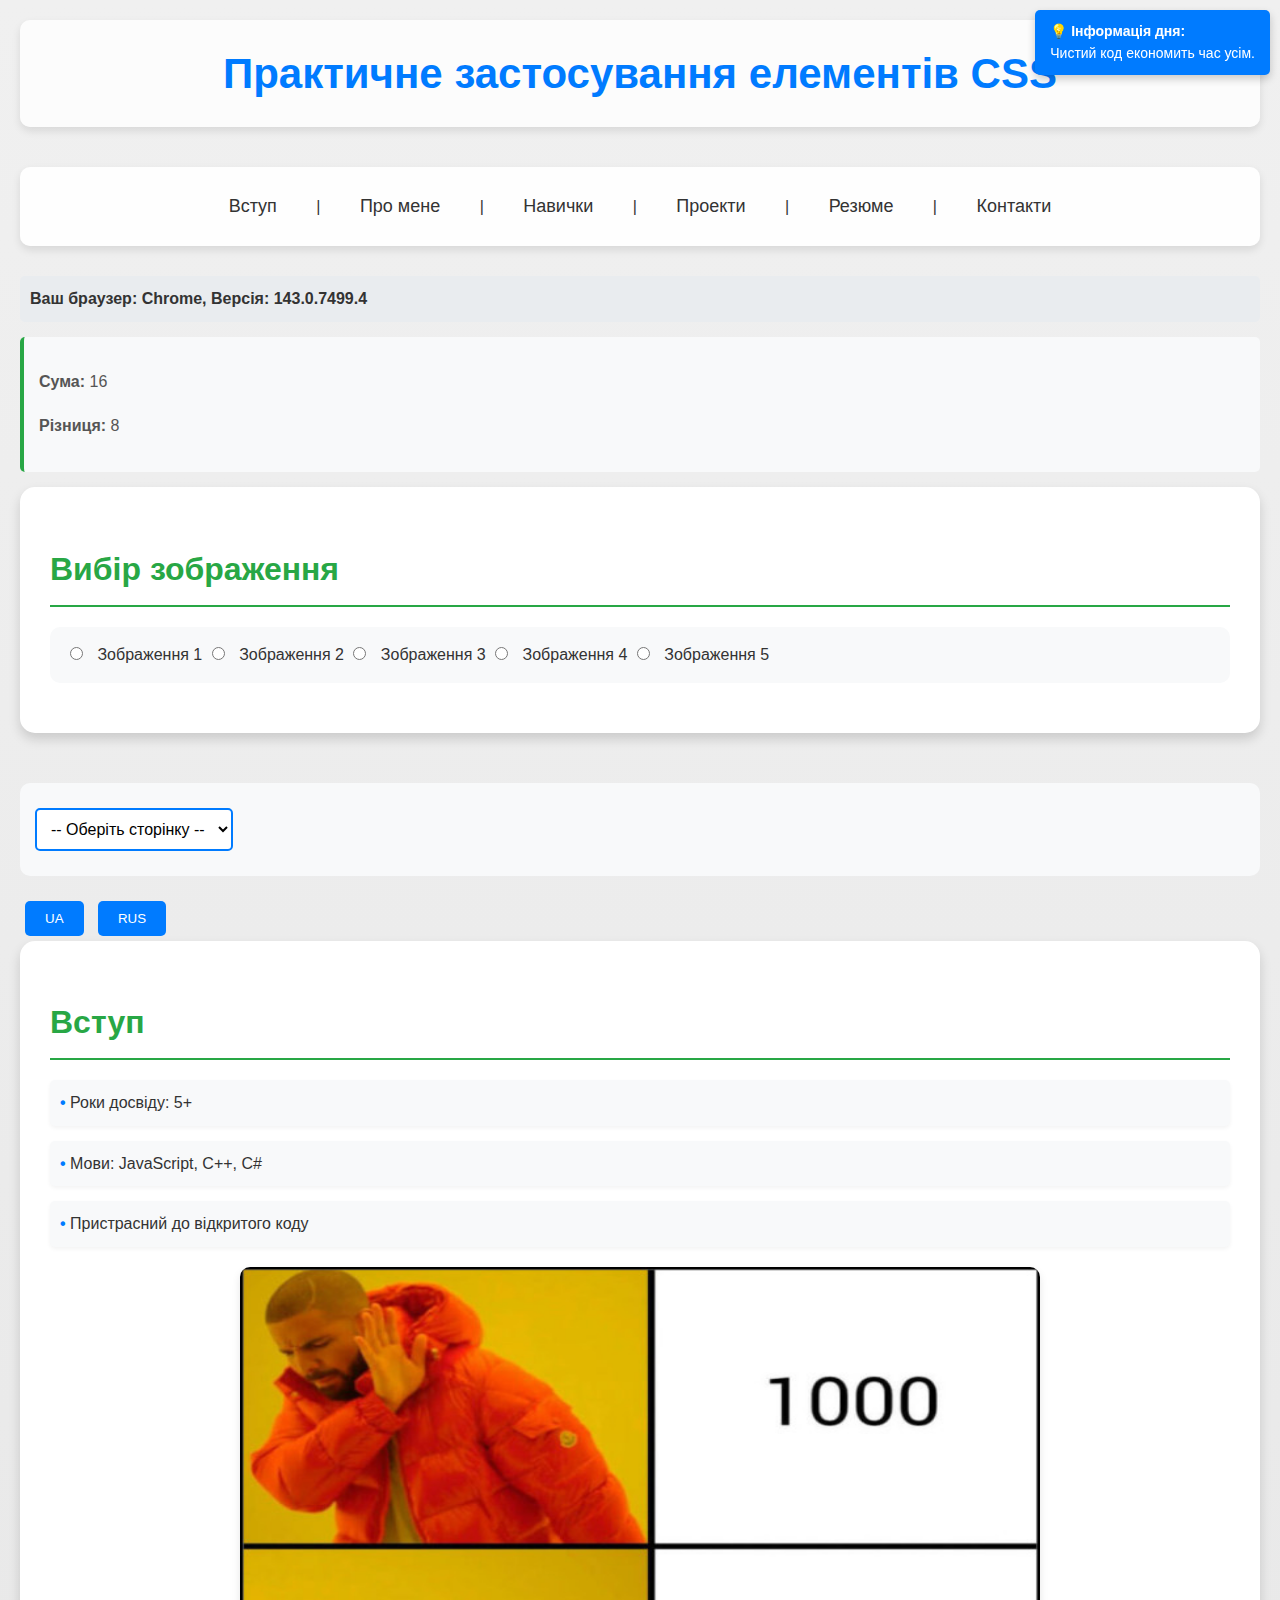
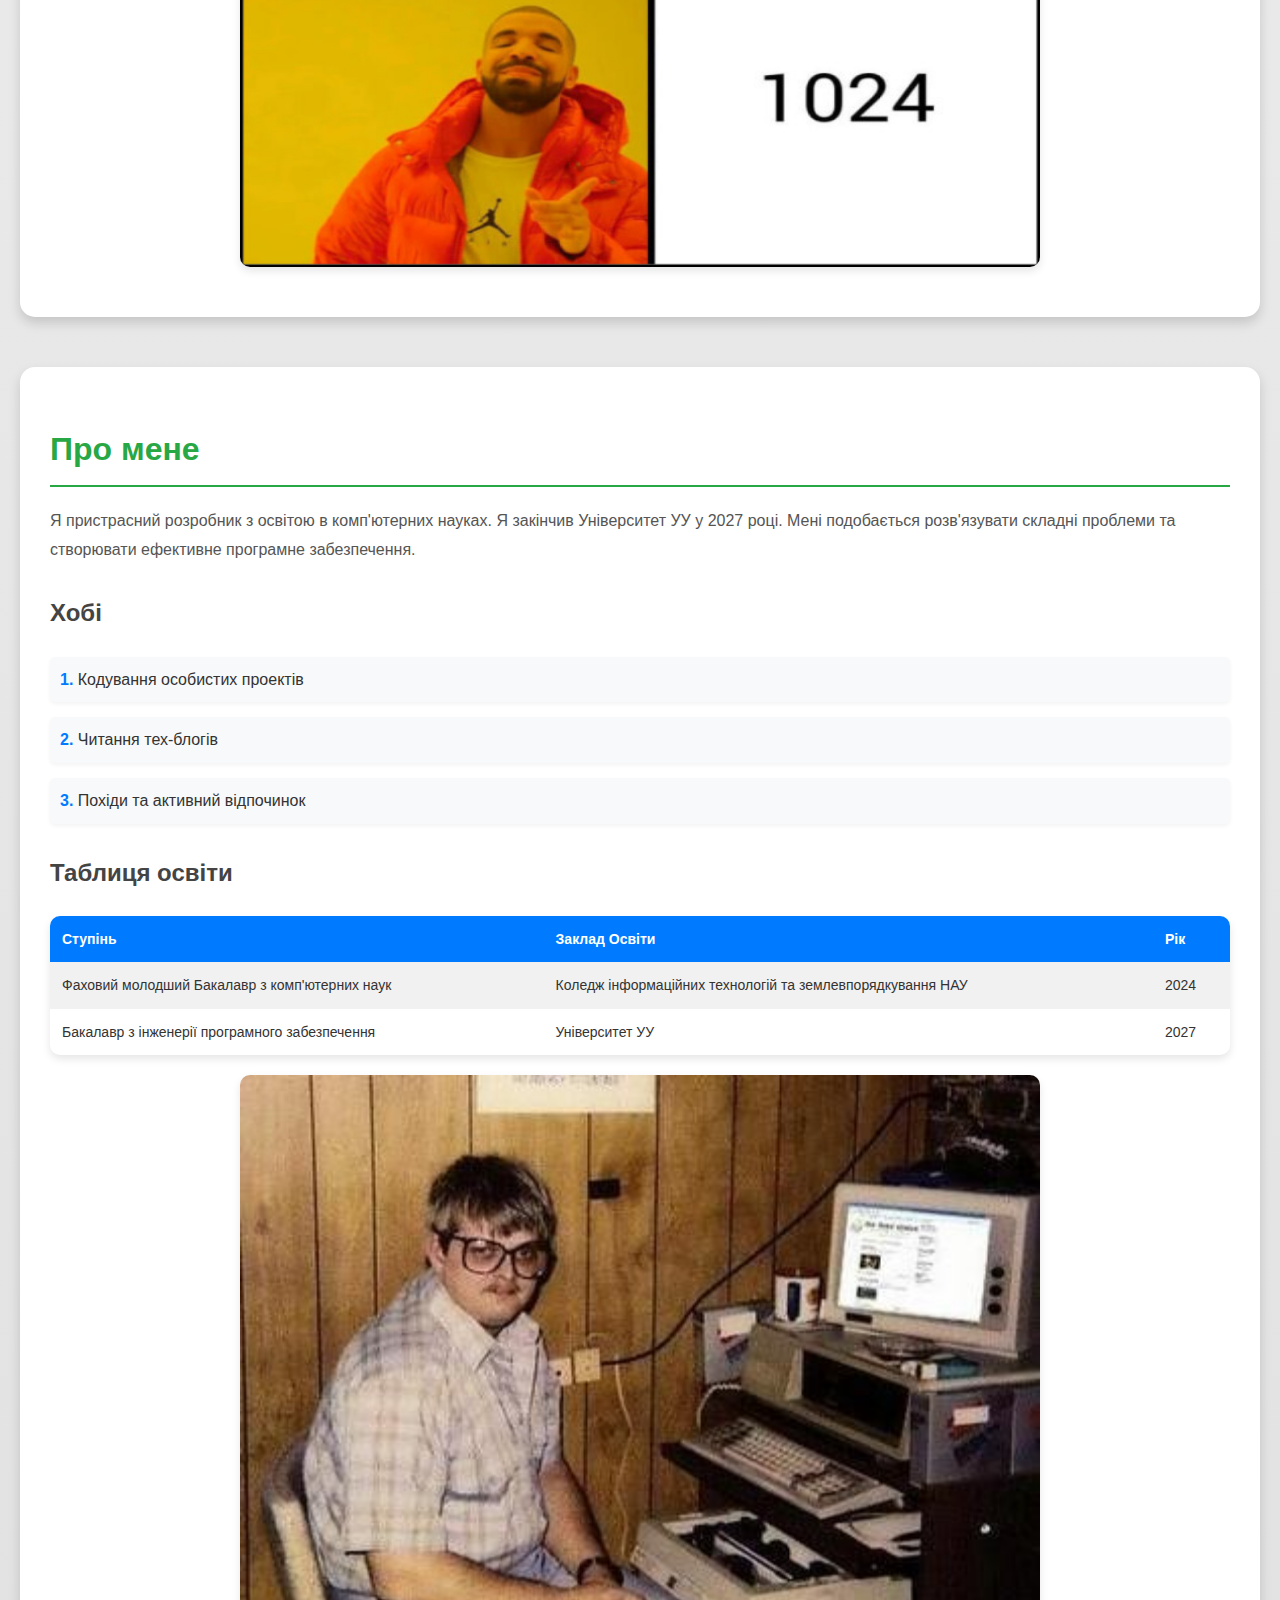
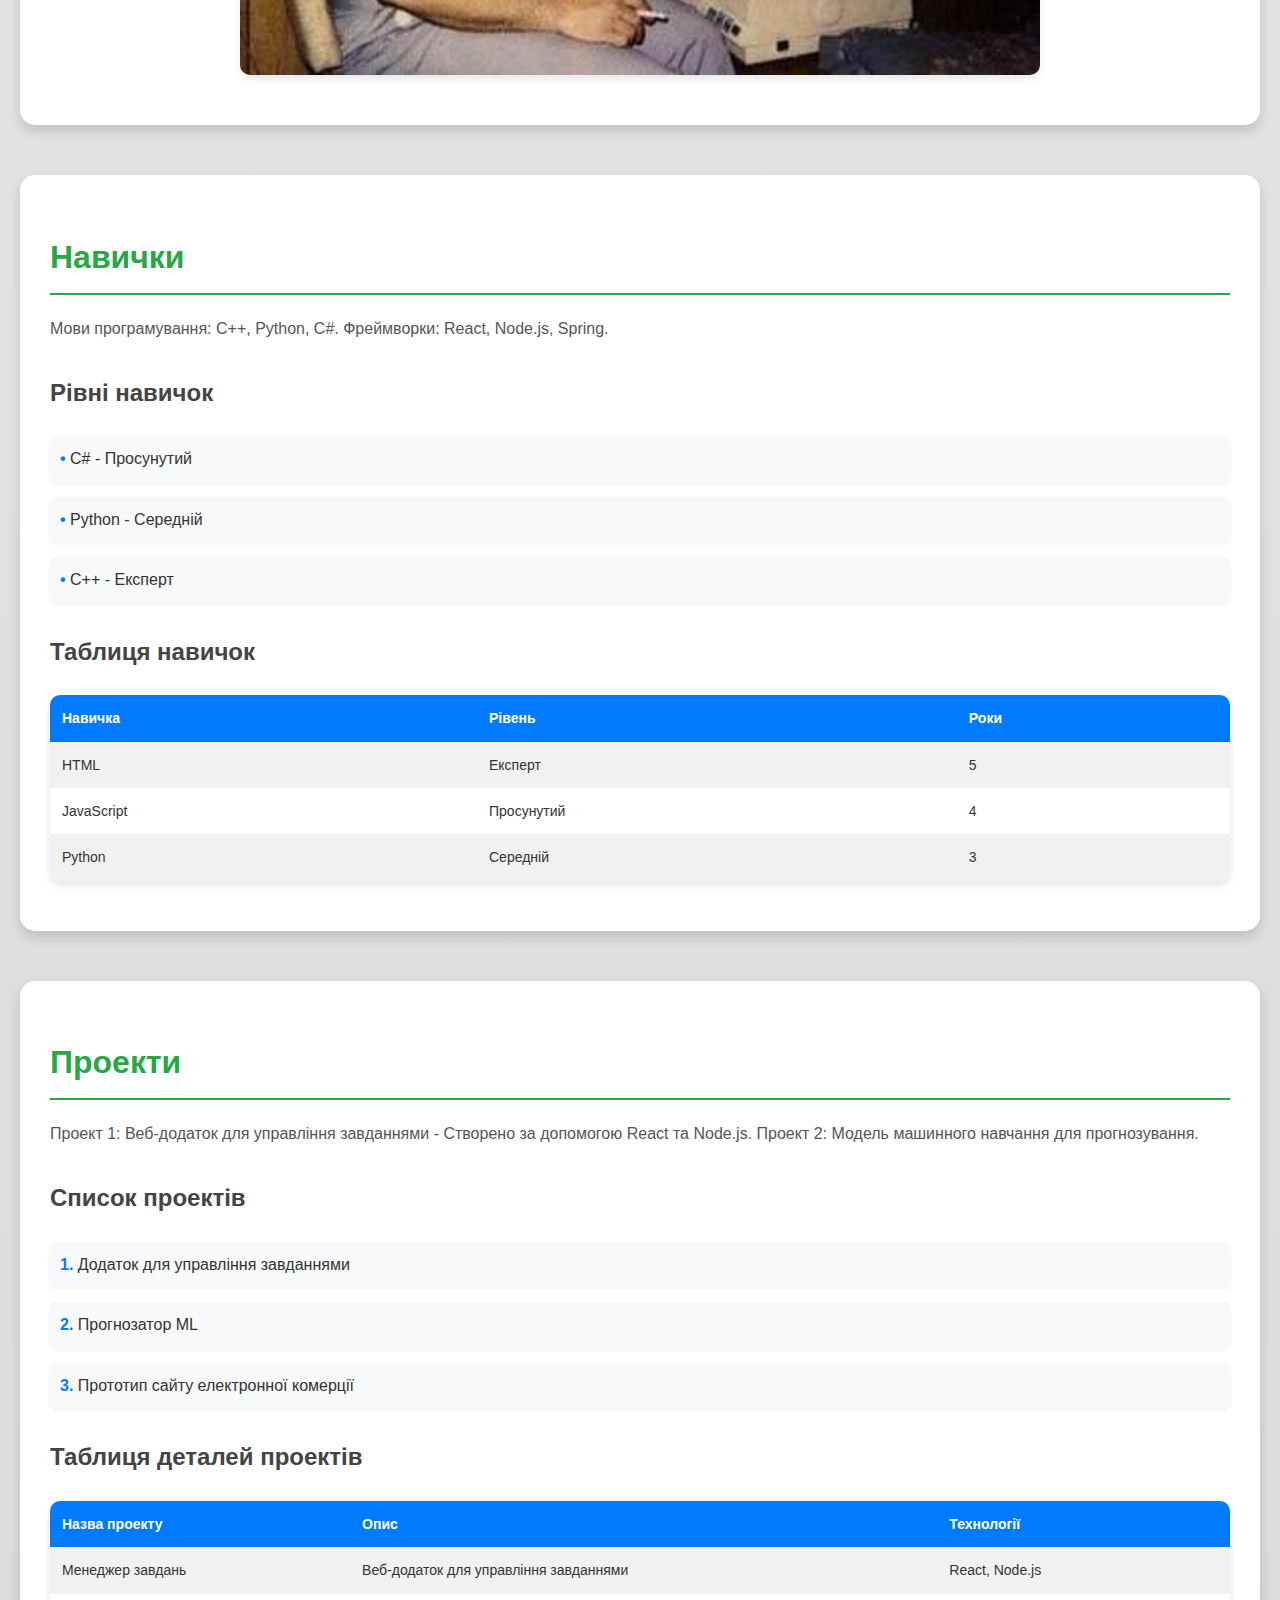
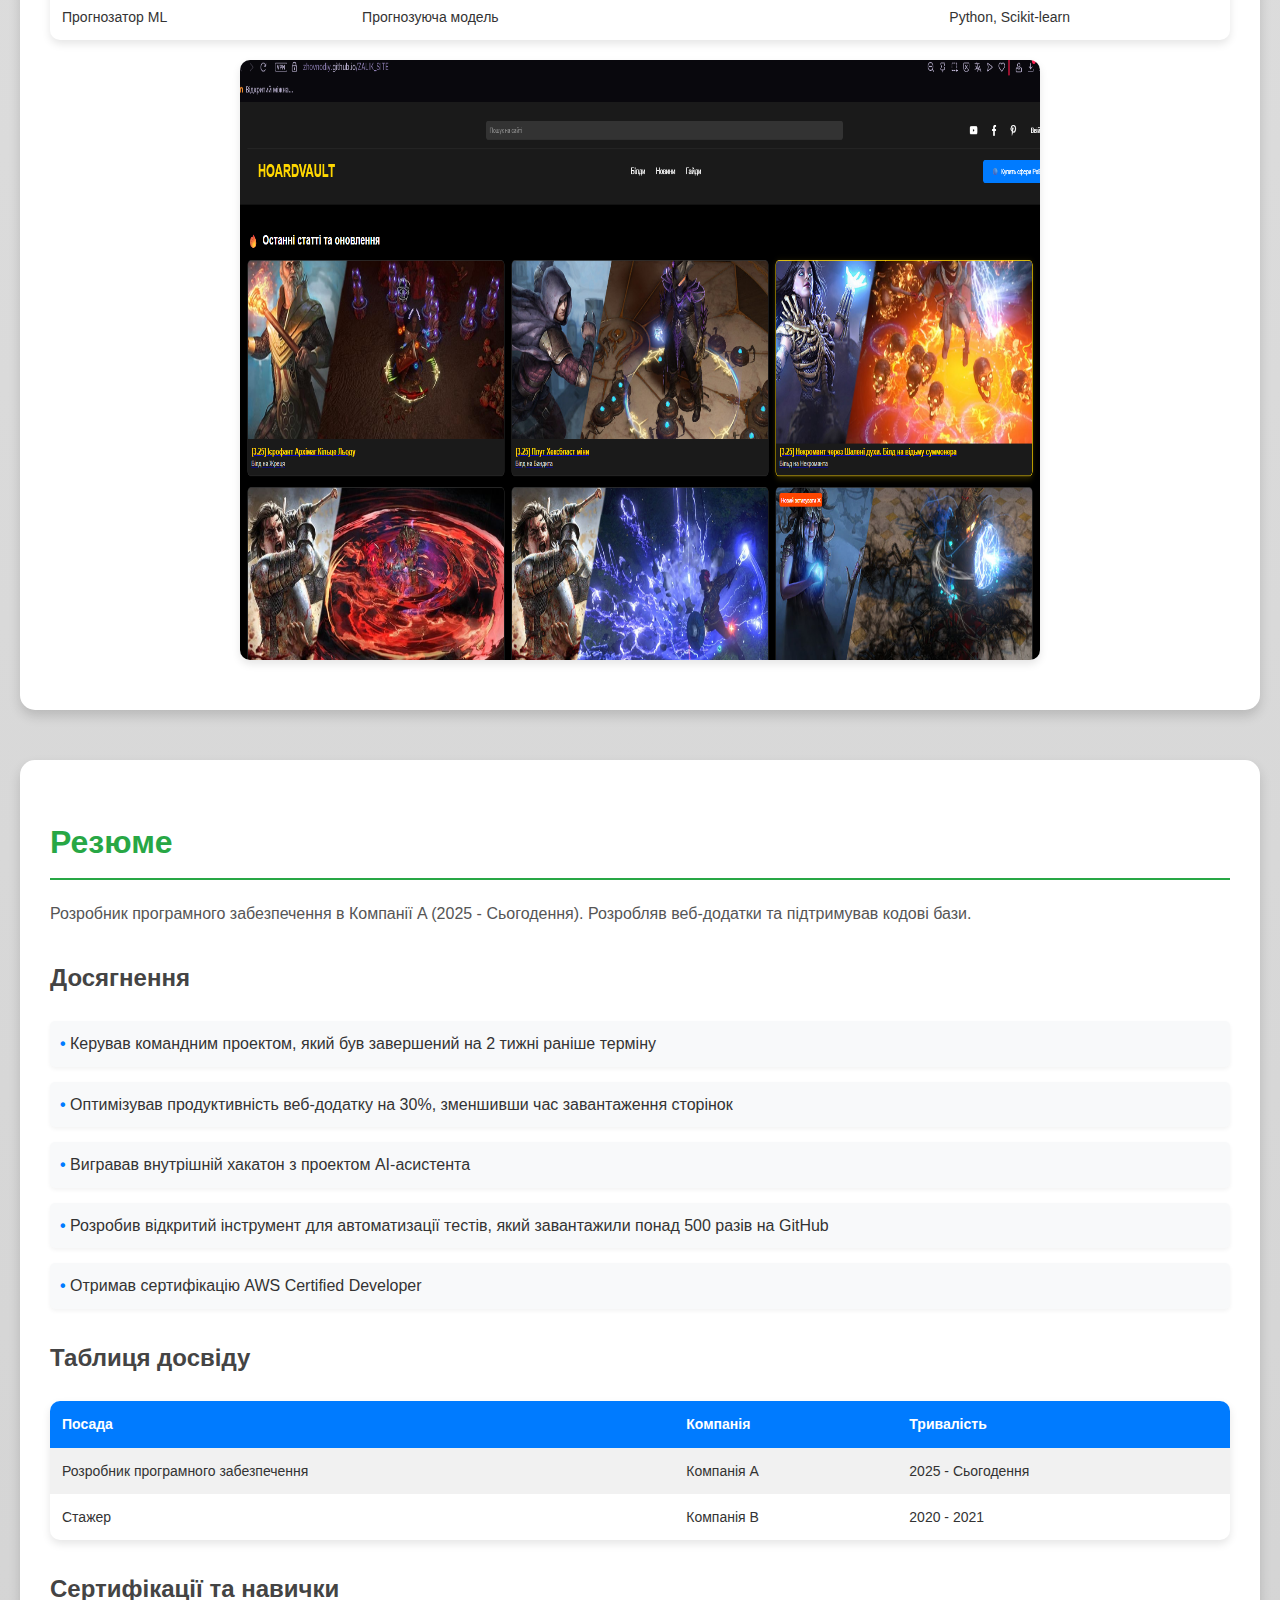
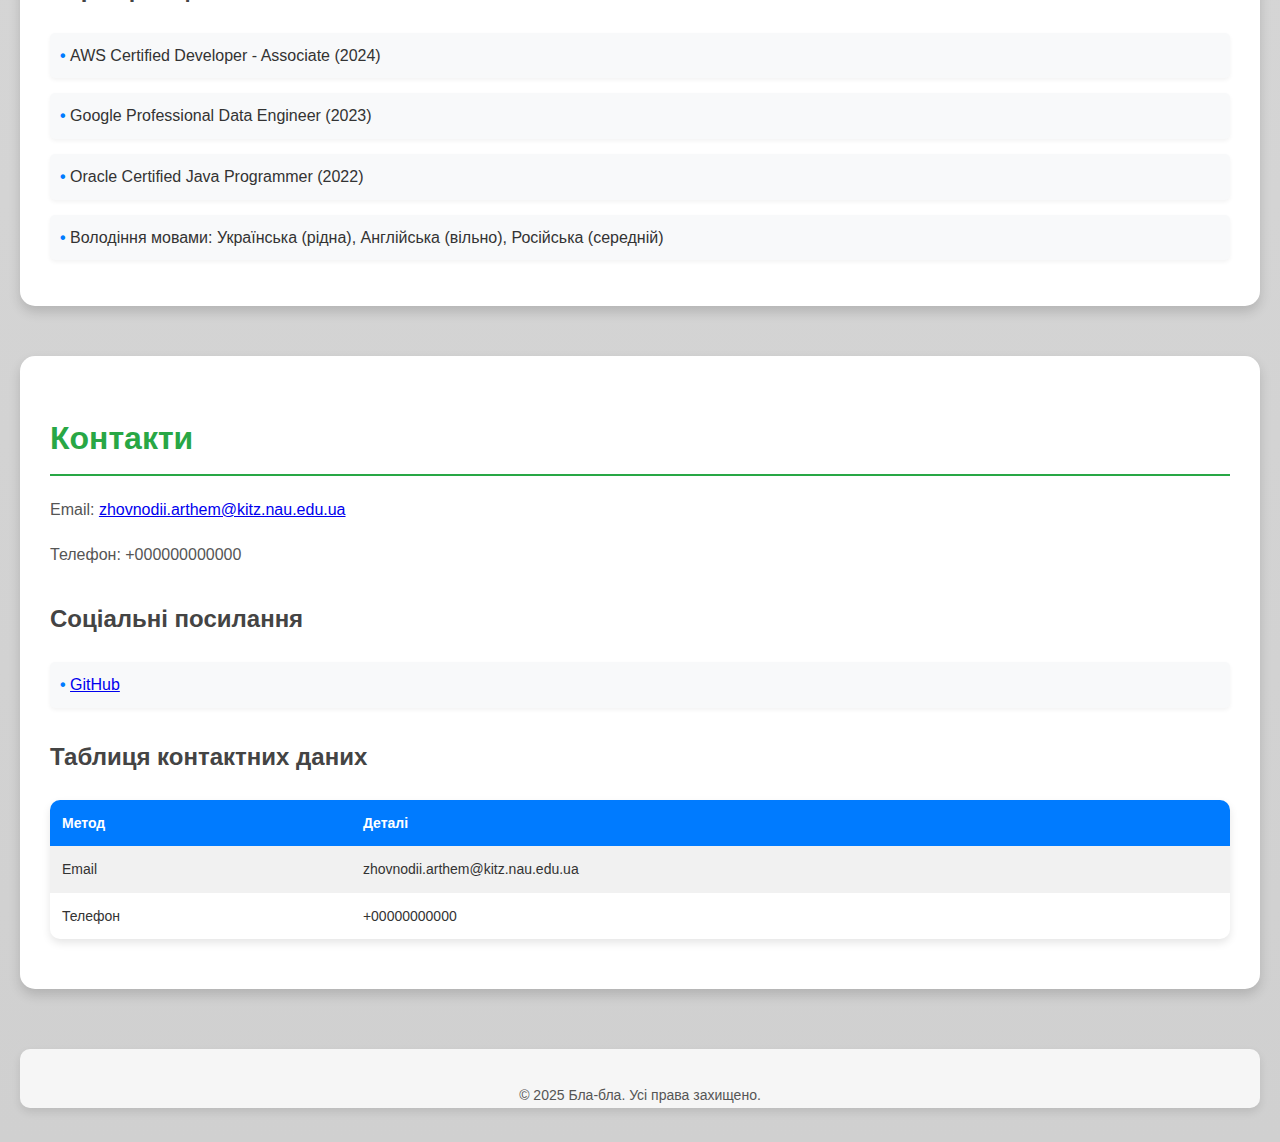
<file: index.html>
﻿<!DOCTYPE html>
<html lang="uk">
<head>
    <meta charset="UTF-8">
    <title>Практичне застосування елементів CSS</title>
    <link rel="stylesheet" href="StyleSheet.css">

</head>
<body>
    <header>
        <h1>Практичне застосування елементів CSS</h1>
    </header>

    <nav>
        <a href="#intro">Вступ</a> |
        <a href="#about">Про мене</a> |
        <a href="#skills">Навички</a> |
        <a href="#projects">Проекти</a> |
        <a href="#resume">Резюме</a> |
        <a href="#contact">Контакти</a>
    </nav>
    <div id="browserInfo"></div>
    <div id="mathOutput"></div>
    <section>
        <h2>Вибір зображення</h2>
        <form>
            <input type="radio" name="pic" value="1"> Зображення 1
            <input type="radio" name="pic" value="2"> Зображення 2
            <input type="radio" name="pic" value="3"> Зображення 3
            <input type="radio" name="pic" value="4"> Зображення 4
            <input type="radio" name="pic" value="5"> Зображення 5
        </form>
        <div id="imageContainer"></div>
    </section>

   
    <form>
        <select onchange="goToPage(this)">
            <option value="">-- Оберіть сторінку --</option>
            <option value="index.html">Головна (UA)</option>
            <option value="index_ru.html">Російська (RUS)</option>
        </select>
    </form>

    <button onclick="changeLanguage('UA')">UA</button>
    <button onclick="changeLanguage('RUS')">RUS</button>

    <section id="intro">
        <h2>Вступ</h2>
        <ul>
            <li>Роки досвіду: 5+</li>
            <li>Мови: JavaScript, C++, C#</li>
            <li>Пристрасний до відкритого коду</li>
        </ul>
        <img src="photo/mem-dlja-programistiv.jpg" alt="Робоче місце розробника" width="800" height="600">
    </section>

    <section id="about">
        <h2>Про мене</h2>
        <p>Я пристрасний розробник з освітою в комп'ютерних науках. Я закінчив Університет УУ у 2027 році. Мені подобається розв'язувати складні проблеми та створювати ефективне програмне забезпечення.</p>
        <h3>Хобі</h3>
        <ol>
            <li>Кодування особистих проектів</li>
            <li>Читання тех-блогів</li>
            <li>Похіди та активний відпочинок</li>
        </ol>
        <h3>Таблиця освіти</h3>
        <table>
            <tr>
                <th>Ступінь</th>
                <th>Заклад Освіти</th>
                <th>Рік</th>
            </tr>
            <tr>
                <td>Фаховий молодший Бакалавр з комп'ютерних наук</td>
                <td>Коледж інформаційних технологій та землевпорядкування НАУ</td>
                <td>2024</td>
            </tr>
            <tr>
                <td>Бакалавр з інженерії програмного забезпечення</td>
                <td>Університет УУ</td>
                <td>2027</td>
            </tr>
        </table>
        <img src="photo/0qdi5tlkfupah4zawg67mxhptbw.jpeg" alt="Особисте фото" width="800" height="600">
    </section>

    <section id="skills">
        <h2>Навички</h2>
        <p>Мови програмування: C++, Python, C#. Фреймворки: React, Node.js, Spring.</p>
        <h3>Рівні навичок</h3>
        <ul>
            <li>C# - Просунутий</li>
            <li>Python - Середній</li>
            <li>C++ - Експерт</li>
        </ul>
        <h3>Таблиця навичок</h3>
        <table>
            <tr>
                <th>Навичка</th>
                <th>Рівень</th>
                <th>Роки</th>
            </tr>
            <tr>
                <td>HTML</td>
                <td>Експерт</td>
                <td>5</td>
            </tr>
            <tr>
                <td>JavaScript</td>
                <td>Просунутий</td>
                <td>4</td>
            </tr>
            <tr>
                <td>Python</td>
                <td>Середній</td>
                <td>3</td>
            </tr>
        </table>
    </section>

    <section id="projects">
        <h2>Проекти</h2>
        <p>Проект 1: Веб-додаток для управління завданнями - Створено за допомогою React та Node.js. Проект 2: Модель машинного навчання для прогнозування.</p>
        <h3>Список проектів</h3>
        <ol>
            <li>Додаток для управління завданнями</li>
            <li>Прогнозатор ML</li>
            <li>Прототип сайту електронної комерції</li>
        </ol>
        <h3>Таблиця деталей проектів</h3>
        <table>
            <tr>
                <th>Назва проекту</th>
                <th>Опис</th>
                <th>Технології</th>
            </tr>
            <tr>
                <td>Менеджер завдань</td>
                <td>Веб-додаток для управління завданнями</td>
                <td>React, Node.js</td>
            </tr>
            <tr>
                <td>Прогнозатор ML</td>
                <td>Прогнозуюча модель</td>
                <td>Python, Scikit-learn</td>
            </tr>
        </table>
        <img src="/photo/1.png" alt="Скріншот проекту" width="800" height="600">
    </section>

    <section id="resume">
        <h2>Резюме</h2>
        <p>Розробник програмного забезпечення в Компанії A (2025 - Сьогодення). Розробляв веб-додатки та підтримував кодові бази.</p>
        <h3>Досягнення</h3>
        <ul>
            <li>Керував командним проектом, який був завершений на 2 тижні раніше терміну</li>
            <li>Оптимізував продуктивність веб-додатку на 30%, зменшивши час завантаження сторінок</li>
            <li>Вигравав внутрішній хакатон з проектом AI-асистента</li>
            <li>Розробив відкритий інструмент для автоматизації тестів, який завантажили понад 500 разів на GitHub</li>
            <li>Отримав сертифікацію AWS Certified Developer</li>
        </ul>
        <h3>Таблиця досвіду</h3>
        <table>
            <tr>
                <th>Посада</th>
                <th>Компанія</th>
                <th>Тривалість</th>
            </tr>
            <tr>
                <td>Розробник програмного забезпечення</td>
                <td>Компанія A</td>
                <td>2025 - Сьогодення</td>
            </tr>
            <tr>
                <td>Стажер</td>
                <td>Компанія B</td>
                <td>2020 - 2021</td>
            </tr>
        </table>
        <h3>Сертифікації та навички</h3>
        <ul>
            <li>AWS Certified Developer - Associate (2024)</li>
            <li>Google Professional Data Engineer (2023)</li>
            <li>Oracle Certified Java Programmer (2022)</li>
            <li>Володіння мовами: Українська (рідна), Англійська (вільно), Російська (середній)</li>
        </ul>
    </section>

    <section id="contact">
        <h2>Контакти</h2>
        <p>Email: <a href="mailto:zhovnodii.arthem@kitz.nau.edu.ua">zhovnodii.arthem@kitz.nau.edu.ua</a></p>
        <p>Телефон: +000000000000</p>
        <h3>Соціальні посилання</h3>
        <ul>
            <li><a href="https://github.com">GitHub</a></li>
        </ul>
        <h3>Таблиця контактних даних</h3>
        <table>
            <tr>
                <th>Метод</th>
                <th>Деталі</th>
            </tr>
            <tr>
                <td>Email</td>
                <td>zhovnodii.arthem@kitz.nau.edu.ua</td>
            </tr>
            <tr>
                <td>Телефон</td>
                <td>+00000000000</td>
            </tr>
        </table>
    </section>

    <footer>
        <p>© 2025 Бла-бла. Усі права захищено.</p>
    </footer>
    <script src="script.js"></script>

</body>
</html>
</file>
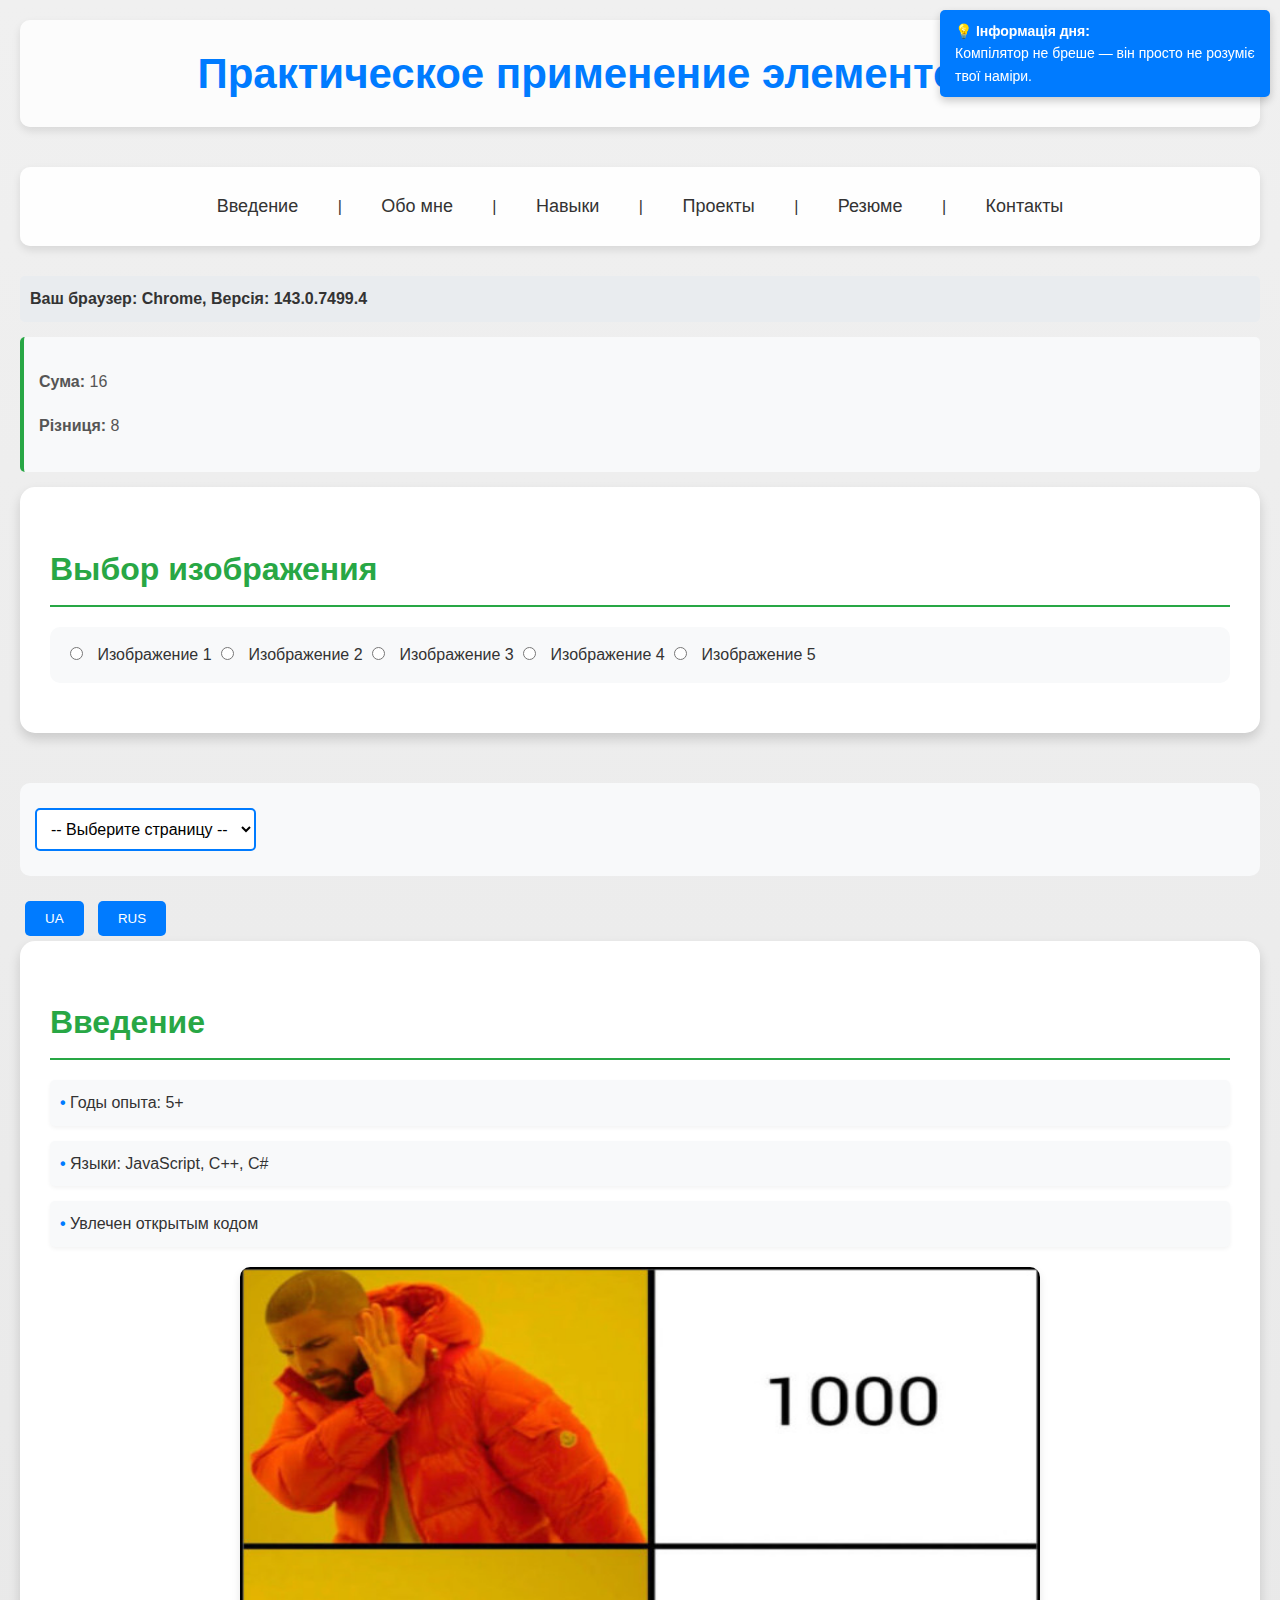
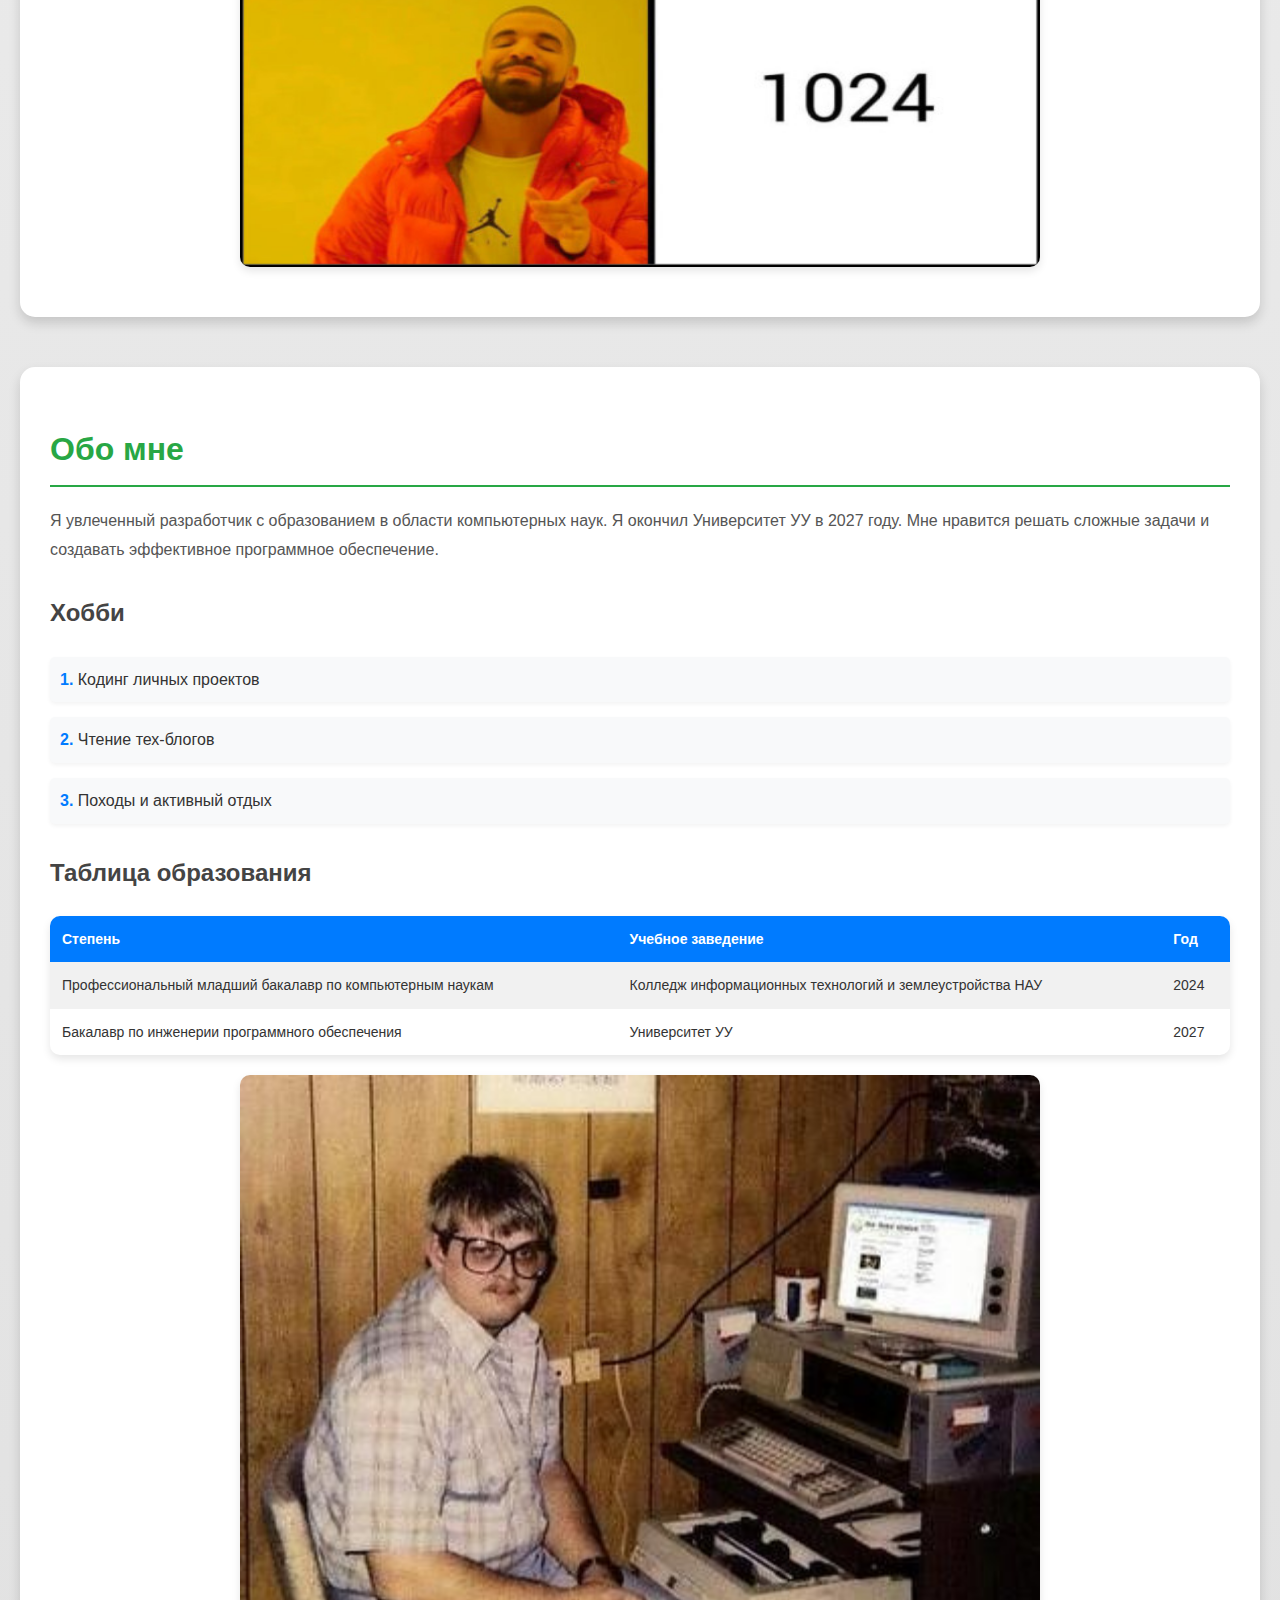
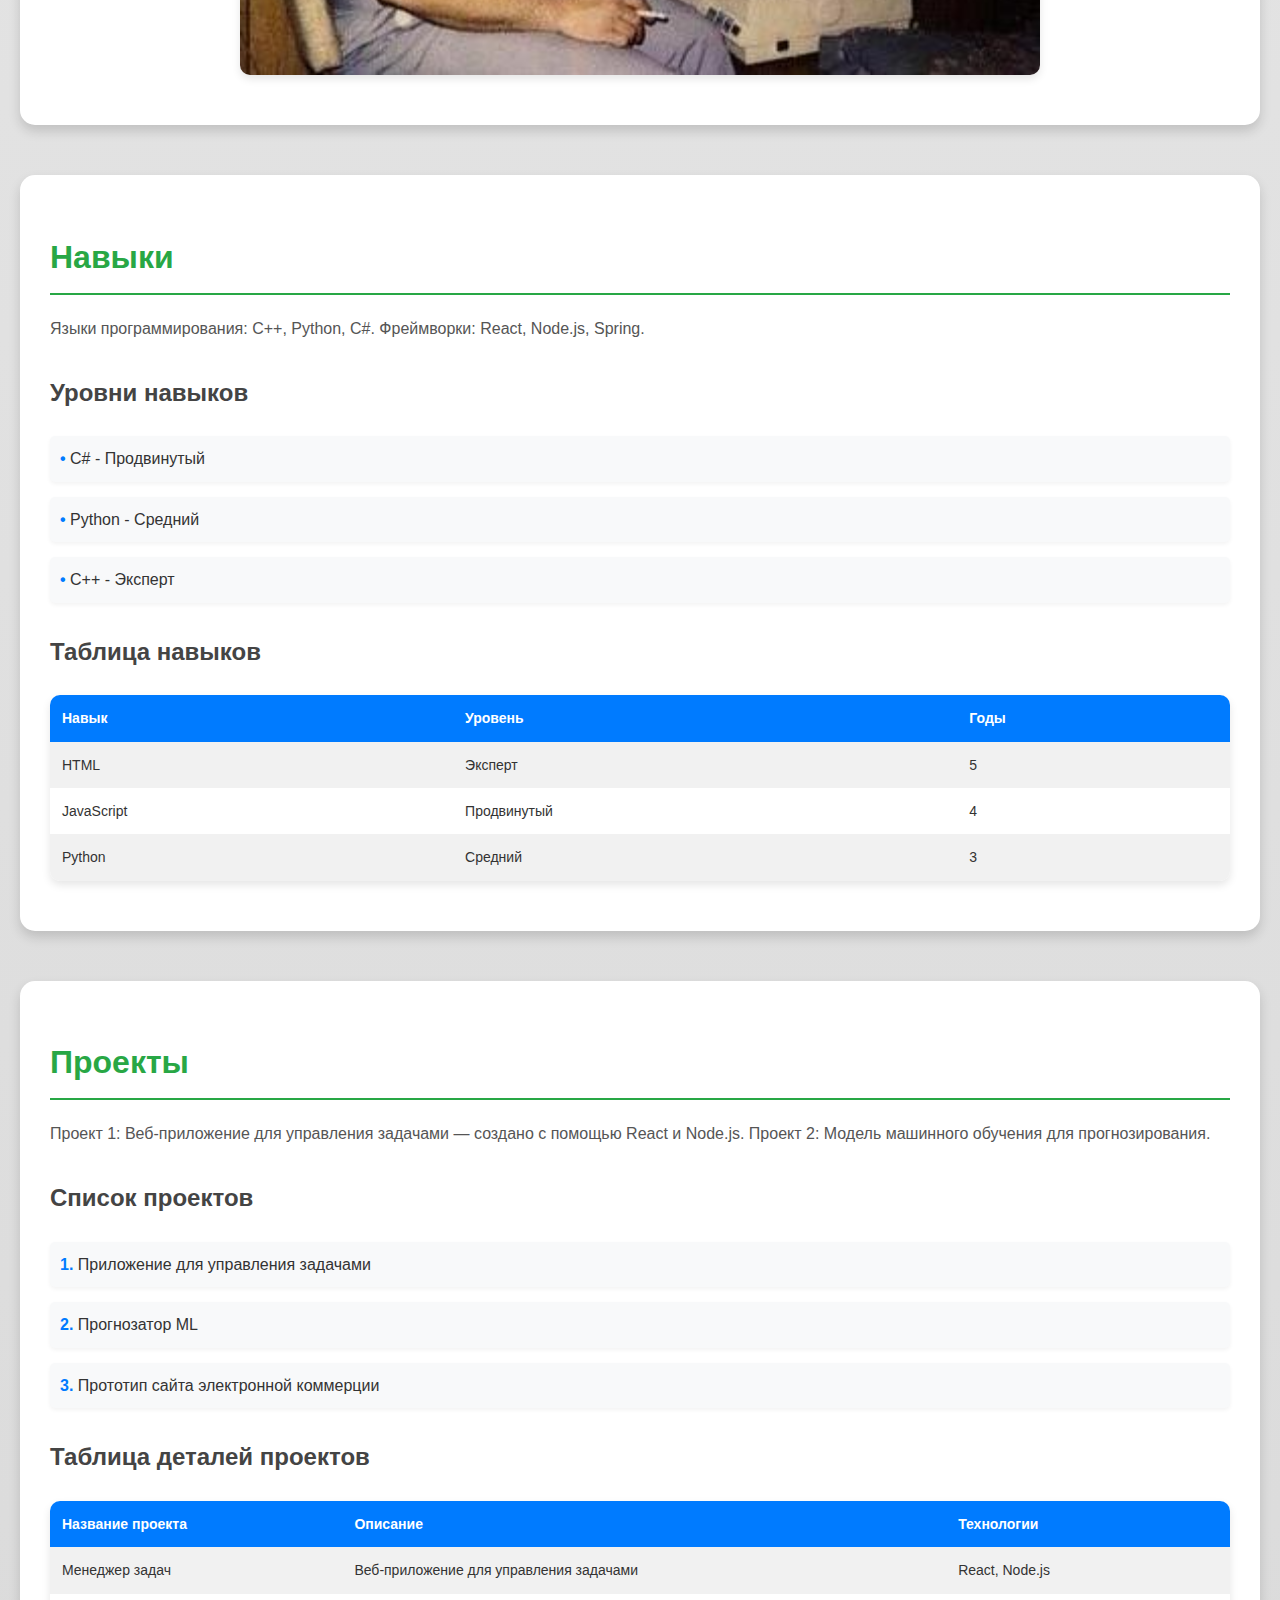
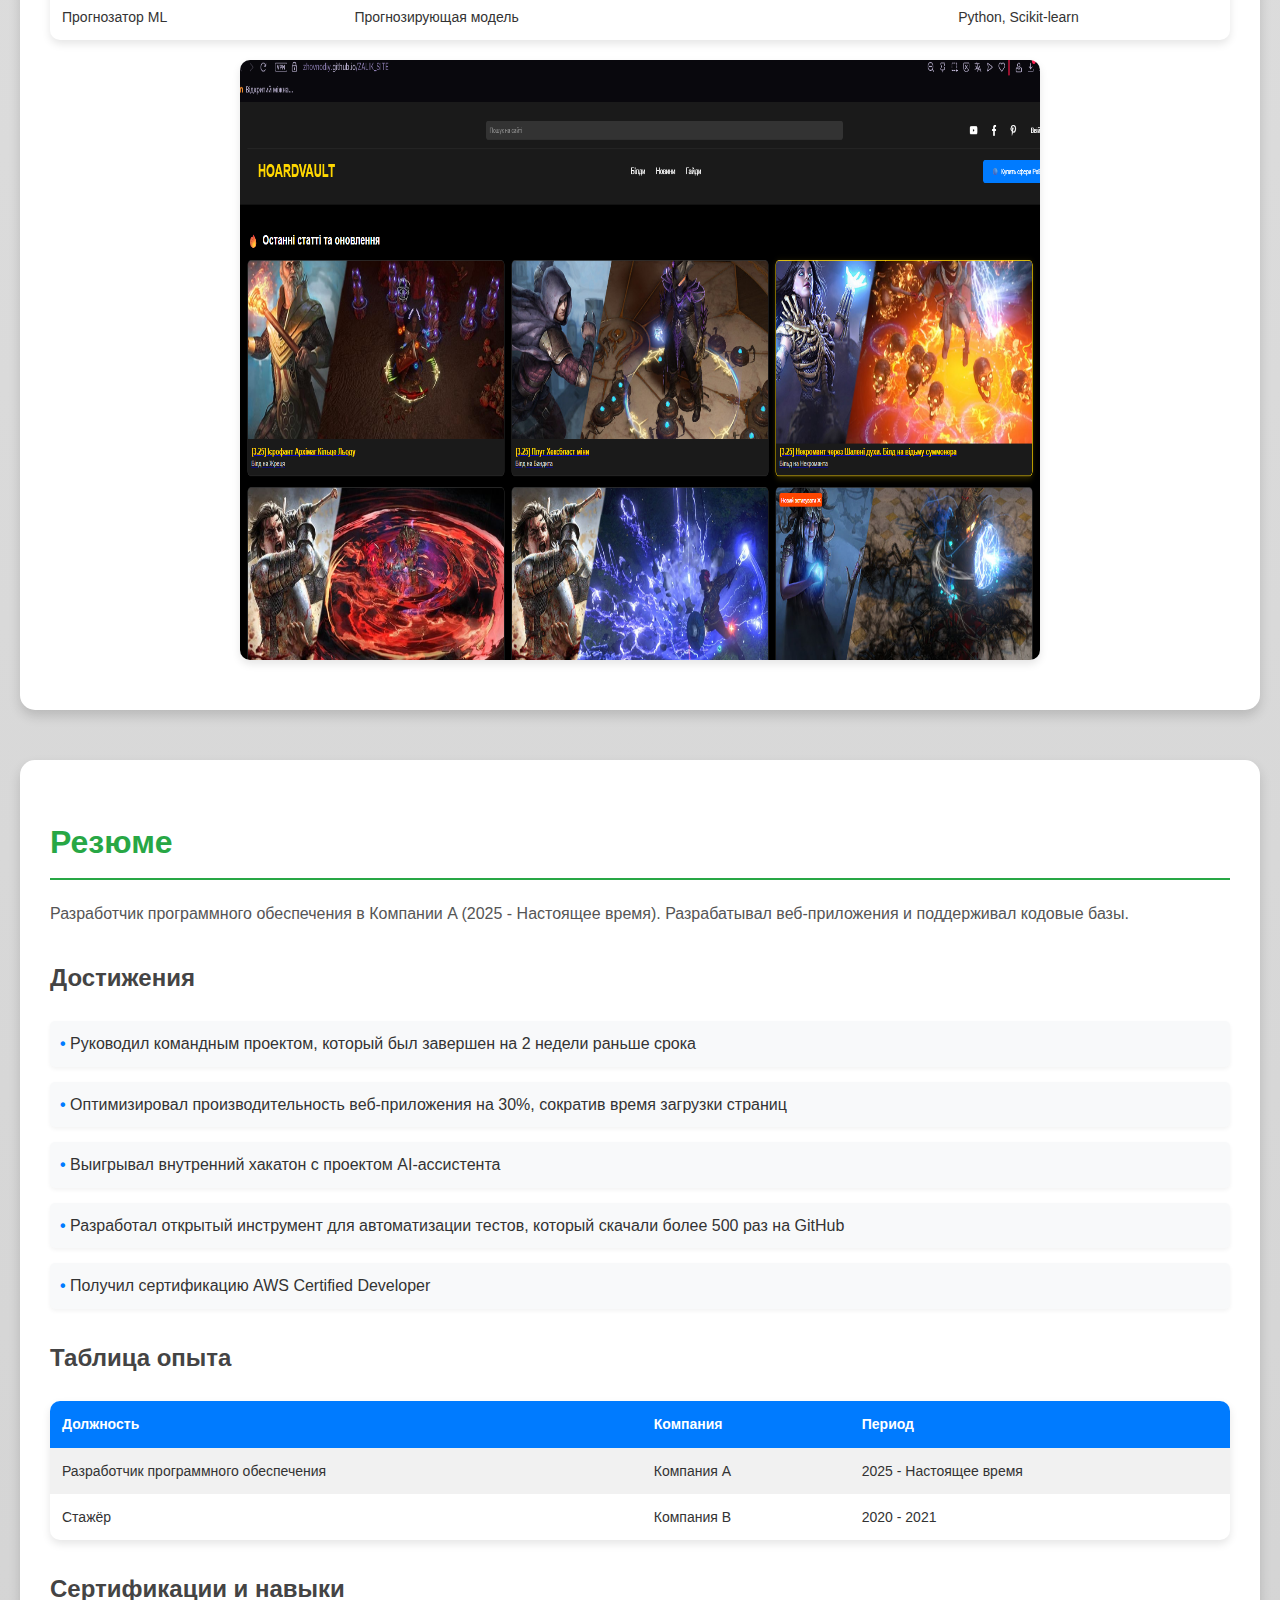
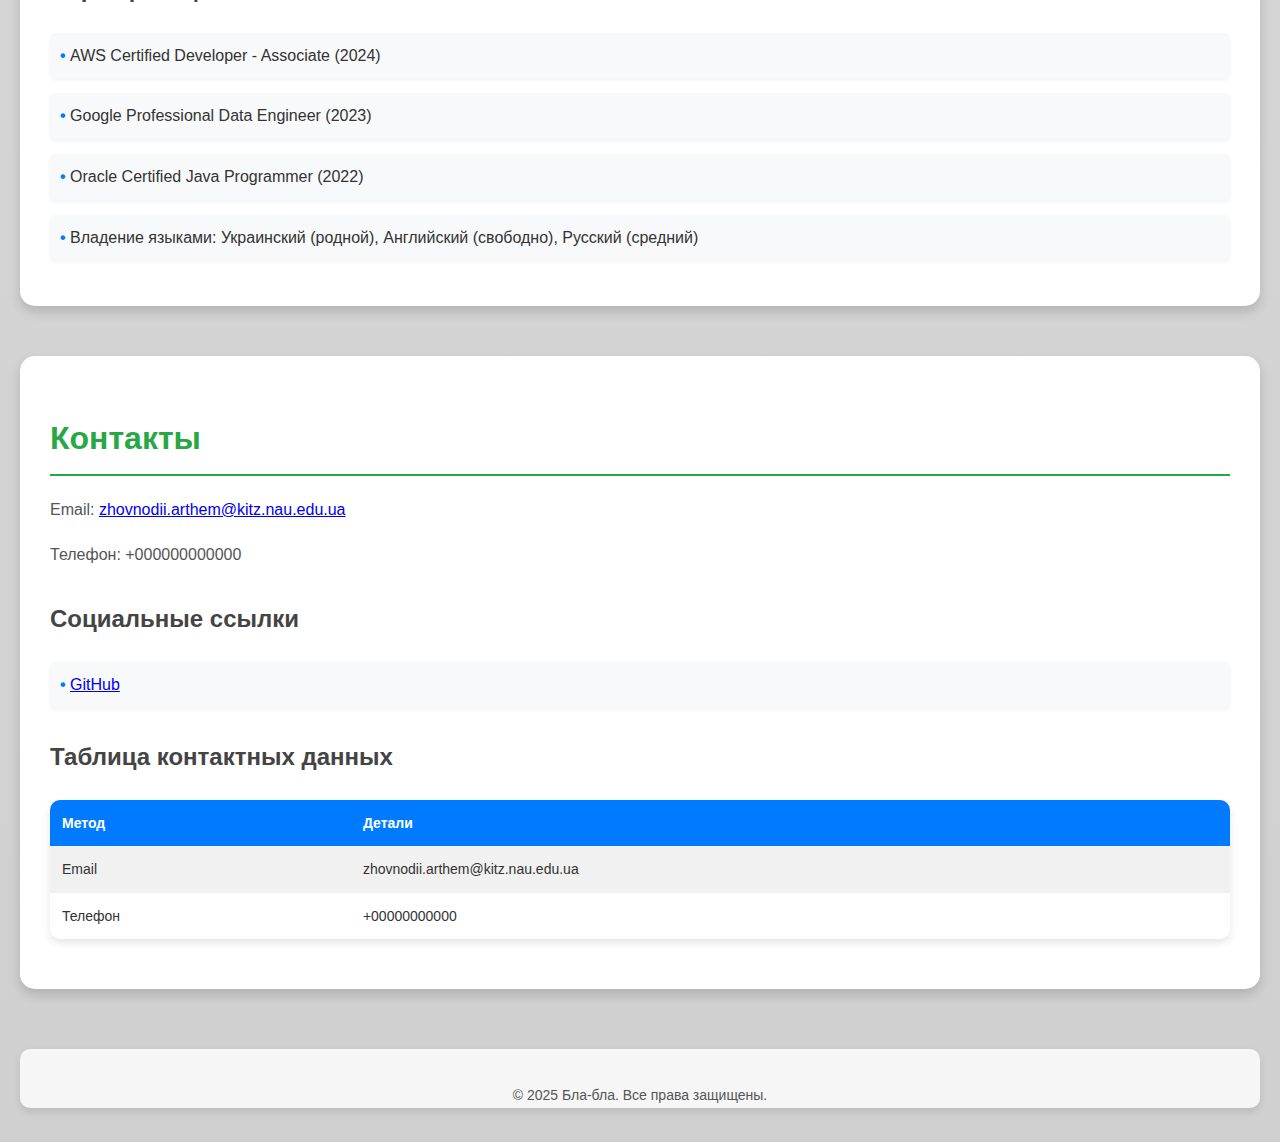
<file: index_ru.html>
﻿<!DOCTYPE html>
<html lang="ru">
<head>
    <meta charset="UTF-8">
    <title>Практическое применение элементов CSS</title>
    <link rel="stylesheet" href="StyleSheet.css">

</head>
<body>
    <header>
        <h1>Практическое применение элементов CSS</h1>
    </header>

    <nav>
        <a href="#intro">Введение</a> |
        <a href="#about">Обо мне</a> |
        <a href="#skills">Навыки</a> |
        <a href="#projects">Проекты</a> |
        <a href="#resume">Резюме</a> |
        <a href="#contact">Контакты</a>
    </nav>
    <div id="browserInfo"></div>
    <div id="mathOutput"></div>
    <section>
        <h2>Выбор изображения</h2>
        <form>
            <input type="radio" name="pic" value="1"> Изображение 1
            <input type="radio" name="pic" value="2"> Изображение 2
            <input type="radio" name="pic" value="3"> Изображение 3
            <input type="radio" name="pic" value="4"> Изображение 4
            <input type="radio" name="pic" value="5"> Изображение 5
        </form>
        <div id="imageContainer"></div>
    </section>

    
    <form>
        <select onchange="goToPage(this)">
            <option value="">-- Выберите страницу --</option>
            <option value="index.html">Главная (UA)</option>
            <option value="index_ru.html">Русский (RUS)</option>
         
        </select>
    </form>

    <button onclick="changeLanguage('UA')">UA</button>
    <button onclick="changeLanguage('RUS')">RUS</button>

    <section id="intro">
        <h2>Введение</h2>
        <ul>
            <li>Годы опыта: 5+</li>
            <li>Языки: JavaScript, C++, C#</li>
            <li>Увлечен открытым кодом</li>
        </ul>
        <img src="photo/mem-dlja-programistiv.jpg" alt="Рабочее место разработчика" width="800" height="600">
    </section>

    <section id="about">
        <h2>Обо мне</h2>
        <p>Я увлеченный разработчик с образованием в области компьютерных наук. Я окончил Университет УУ в 2027 году. Мне нравится решать сложные задачи и создавать эффективное программное обеспечение.</p>
        <h3>Хобби</h3>
        <ol>
            <li>Кодинг личных проектов</li>
            <li>Чтение тех-блогов</li>
            <li>Походы и активный отдых</li>
        </ol>
        <h3>Таблица образования</h3>
        <table>
            <tr>
                <th>Степень</th>
                <th>Учебное заведение</th>
                <th>Год</th>
            </tr>
            <tr>
                <td>Профессиональный младший бакалавр по компьютерным наукам</td>
                <td>Колледж информационных технологий и землеустройства НАУ</td>
                <td>2024</td>
            </tr>
            <tr>
                <td>Бакалавр по инженерии программного обеспечения</td>
                <td>Университет УУ</td>
                <td>2027</td>
            </tr>
        </table>
        <img src="photo/0qdi5tlkfupah4zawg67mxhptbw.jpeg" alt="Личное фото" width="800" height="600">
    </section>

    <section id="skills">
        <h2>Навыки</h2>
        <p>Языки программирования: C++, Python, C#. Фреймворки: React, Node.js, Spring.</p>
        <h3>Уровни навыков</h3>
        <ul>
            <li>C# - Продвинутый</li>
            <li>Python - Средний</li>
            <li>C++ - Эксперт</li>
        </ul>
        <h3>Таблица навыков</h3>
        <table>
            <tr>
                <th>Навык</th>
                <th>Уровень</th>
                <th>Годы</th>
            </tr>
            <tr>
                <td>HTML</td>
                <td>Эксперт</td>
                <td>5</td>
            </tr>
            <tr>
                <td>JavaScript</td>
                <td>Продвинутый</td>
                <td>4</td>
            </tr>
            <tr>
                <td>Python</td>
                <td>Средний</td>
                <td>3</td>
            </tr>
        </table>
    </section>

    <section id="projects">
        <h2>Проекты</h2>
        <p>Проект 1: Веб-приложение для управления задачами — создано с помощью React и Node.js. Проект 2: Модель машинного обучения для прогнозирования.</p>
        <h3>Список проектов</h3>
        <ol>
            <li>Приложение для управления задачами</li>
            <li>Прогнозатор ML</li>
            <li>Прототип сайта электронной коммерции</li>
        </ol>
        <h3>Таблица деталей проектов</h3>
        <table>
            <tr>
                <th>Название проекта</th>
                <th>Описание</th>
                <th>Технологии</th>
            </tr>
            <tr>
                <td>Менеджер задач</td>
                <td>Веб-приложение для управления задачами</td>
                <td>React, Node.js</td>
            </tr>
            <tr>
                <td>Прогнозатор ML</td>
                <td>Прогнозирующая модель</td>
                <td>Python, Scikit-learn</td>
            </tr>
        </table>
        <img src="/photo/1.png" alt="Скриншот проекта" width="800" height="600">
    </section>

    <section id="resume">
        <h2>Резюме</h2>
        <p>Разработчик программного обеспечения в Компании A (2025 - Настоящее время). Разрабатывал веб-приложения и поддерживал кодовые базы.</p>
        <h3>Достижения</h3>
        <ul>
            <li>Руководил командным проектом, который был завершен на 2 недели раньше срока</li>
            <li>Оптимизировал производительность веб-приложения на 30%, сократив время загрузки страниц</li>
            <li>Выигрывал внутренний хакатон с проектом AI-ассистента</li>
            <li>Разработал открытый инструмент для автоматизации тестов, который скачали более 500 раз на GitHub</li>
            <li>Получил сертификацию AWS Certified Developer</li>
        </ul>
        <h3>Таблица опыта</h3>
        <table>
            <tr>
                <th>Должность</th>
                <th>Компания</th>
                <th>Период</th>
            </tr>
            <tr>
                <td>Разработчик программного обеспечения</td>
                <td>Компания A</td>
                <td>2025 - Настоящее время</td>
            </tr>
            <tr>
                <td>Стажёр</td>
                <td>Компания B</td>
                <td>2020 - 2021</td>
            </tr>
        </table>
        <h3>Сертификации и навыки</h3>
        <ul>
            <li>AWS Certified Developer - Associate (2024)</li>
            <li>Google Professional Data Engineer (2023)</li>
            <li>Oracle Certified Java Programmer (2022)</li>
            <li>Владение языками: Украинский (родной), Английский (свободно), Русский (средний)</li>
        </ul>
    </section>

    <section id="contact">
        <h2>Контакты</h2>
        <p>Email: <a href="mailto:zhovnodii.arthem@kitz.nau.edu.ua">zhovnodii.arthem@kitz.nau.edu.ua</a></p>
        <p>Телефон: +000000000000</p>
        <h3>Социальные ссылки</h3>
        <ul>
            <li><a href="https://github.com">GitHub</a></li>
        </ul>
        <h3>Таблица контактных данных</h3>
        <table>
            <tr>
                <th>Метод</th>
                <th>Детали</th>
            </tr>
            <tr>
                <td>Email</td>
                <td>zhovnodii.arthem@kitz.nau.edu.ua</td>
            </tr>
            <tr>
                <td>Телефон</td>
                <td>+00000000000</td>
            </tr>
        </table>
    </section>

    <footer>
        <p>© 2025 Бла-бла. Все права защищены.</p>
    </footer>
    <script src="script.js"></script>

</body>
</html>
</file>
<file: StyleSheet.css>
﻿body {
    background: linear-gradient(to bottom, #f0f0f0, #d0d0d0);
    font-family: 'Arial', sans-serif;
    font-size: 16px;
    color: #333;
    margin: 0;
    padding: 20px;
    line-height: 1.6;
}

header {
    text-align: center;
    margin-bottom: 40px;
    padding: 20px;
    background-color: rgba(255, 255, 255, 0.8);
    border-radius: 10px;
    box-shadow: 0 4px 8px rgba(0, 0, 0, 0.1);
}

h1 {
    font-size: 42px;
    color: #007bff;
    font-weight: bold;
    margin: 0;
}

p {
    font-style: normal;
    color: #555;
    line-height: 1.8;
}

/* 5) Навігація з ефектами наведення */
nav {
    text-align: center;
    margin-bottom: 30px;
    padding: 15px;
    background-color: rgba(255, 255, 255, 0.9);
    border-radius: 10px;
    box-shadow: 0 4px 8px rgba(0, 0, 0, 0.1);
}

    nav a {
        color: #333;
        text-decoration: none;
        margin: 0 15px;
        font-size: 18px;
        padding: 10px 20px;
        border-radius: 25px;
        transition: all 0.3s ease;
        display: inline-block;
    }

        nav a:hover {
            background-color: #007bff;
            color: white;
            transform: translateY(-2px);
            box-shadow: 0 4px 8px rgba(0, 123, 255, 0.3);
        }

section {
    margin-bottom: 50px;
    padding: 30px;
    border: none;
    background-color: white;
    border-radius: 15px;
    box-shadow: 0 6px 12px rgba(0, 0, 0, 0.15);
    transition: transform 0.3s;
}

    section:hover {
        transform: translateY(-5px);
    }

h2 {
    font-size: 32px;
    color: #28a745;
    font-weight: 600;
    border-bottom: 2px solid #28a745;
    padding-bottom: 10px;
    margin-bottom: 20px;
}

h3 {
    font-size: 24px;
    color: #444;
    margin-top: 30px;
}

ul, ol {
    list-style-type: none;
    margin-left: 0;
    padding-left: 0;
}

    ul li, ol li {
        background-color: #f8f9fa;
        margin-bottom: 15px;
        padding: 10px;
        border-radius: 5px;
        box-shadow: 0 2px 4px rgba(0, 0, 0, 0.05);
    }

        ul li:before {
            content: '• ';
            color: #007bff;
            font-weight: bold;
        }

    ol li {
        counter-increment: list-counter;
    }

        ol li:before {
            content: counter(list-counter) '. ';
            color: #007bff;
            font-weight: bold;
        }

table {
    border-collapse: separate;
    border-spacing: 0;
    width: 100%;
    margin: 20px 0;
    font-size: 14px;
    border-radius: 10px;
    overflow: hidden;
    box-shadow: 0 4px 8px rgba(0, 0, 0, 0.1);
}

th, td {
    border: none;
    padding: 12px;
    text-align: left;
}

th {
    background-color: #007bff;
    color: white;
    font-weight: bold;
}

tr:nth-child(even) {
    background-color: #f1f1f1;
}

tr:hover {
    background-color: #e9ecef;
}

img {
    display: block;
    margin: 20px auto;
    border: none;
    border-radius: 10px;
    box-shadow: 0 4px 8px rgba(0, 0, 0, 0.1);
    max-width: 100%;
    transition: transform 0.3s;
}

    img:hover {
        transform: scale(1.05);
    }

footer {
    text-align: center;
    font-size: 14px;
    color: #777;
    margin-top: 60px;
    border-top: none;
    padding-top: 20px;
    background-color: rgba(255, 255, 255, 0.8);
    border-radius: 10px;
    box-shadow: 0 4px 8px rgba(0, 0, 0, 0.1);
}

/* 3) Стилі для збільшення зображень */
.zoomable {
    transition: transform 0.3s ease;
    cursor: pointer;
}

    .zoomable.enlarged {
        transform: scale(1.5);
        z-index: 100;
        position: relative;
    }

/* Стилі для форми вибору зображень */
form {
    margin: 20px 0;
    padding: 15px;
    background-color: #f8f9fa;
    border-radius: 10px;
}

input[type="radio"] {
    margin: 0 10px 0 5px;
}

/* Стилі для кнопок мов */
button {
    background-color: #007bff;
    color: white;
    border: none;
    padding: 10px 20px;
    margin: 5px;
    border-radius: 5px;
    cursor: pointer;
    transition: background-color 0.3s;
}

    button:hover {
        background-color: #0056b3;
    }

/* Стилі для select */
select {
    padding: 10px;
    border: 2px solid #007bff;
    border-radius: 5px;
    background-color: white;
    font-size: 16px;
    margin: 10px 0;
}

/* Інформація про браузер */
#browserInfo {
    background-color: #e9ecef;
    padding: 10px;
    border-radius: 5px;
    margin: 10px 0;
    font-weight: bold;
}

/* Математичні результати */
#mathOutput {
    background-color: #f8f9fa;
    padding: 15px;
    border-radius: 5px;
    margin: 15px 0;
    border-left: 4px solid #28a745;
}
</file>
